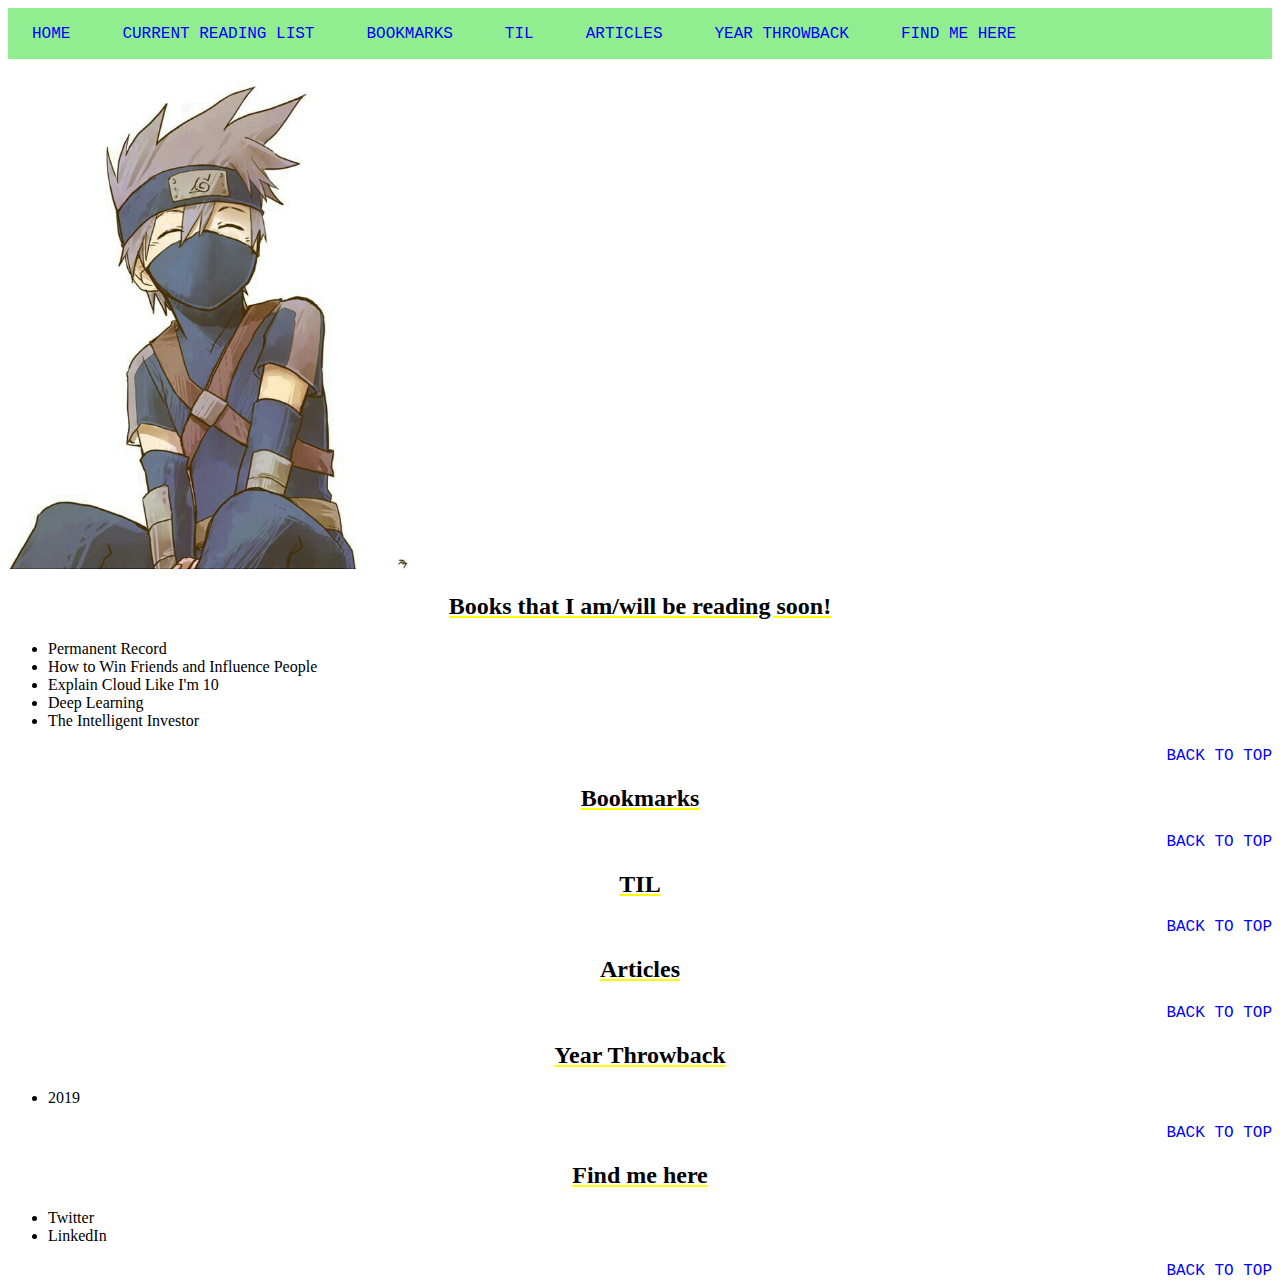
<file: index.html>
<!DOCTYPE html>

<html>
    <head>
        <title>Home</title>
        <link rel="stylesheet" href="css/main.css">
        <link rel="stylesheet" href="css/top_nav.css">
        <link rel="stylesheet" href="css/button.css">
        <link rel="shortcut icon" href="#">

        <script src="https://ajax.googleapis.com/ajax/libs/jquery/3.4.1/jquery.min.js"></script> 
        <script> 
            $(function(){
                $("#main-navbar").load("html/main_nav.html");
                $("#reading-list").load("html/reading_list.html");
                $("#bookmarks").load("html/bookmarks.html");
                $("#til").load("html/til.html");
                $("#articles").load("html/articles.html");
                $("#year-throwback").load("html/year_throwback.html");
                $("#find-me").load("html/find_me.html");
            });
        </script> 

    </head>

    <body>
        <!--Top nav bar-->
        <div class="topnav button" id="main-navbar"></div>
       
        
        <!-- Home -->
        <img src="images/kid_kakashi.jpg" alt="Happy Face" height="510" width="400">


        <!-- Reading list page-->
        <div class="section center-section" id="reading-list"></div>


        <!-- Bookmarks -->
        <div class="section center-section" id="bookmarks"></div>


        <!-- TIL -->
        <div class="section center-section" id="til"></div>


        <!-- Articles -->
        <div class="section center-section" id="articles"></div>


        <!-- Year throwback -->
        <div class="section center-section" id="year-throwback"></div>


        <!-- Find me here -->
        <div class="section center-section" id="find-me"></div>
    </body>
</html>
</file>
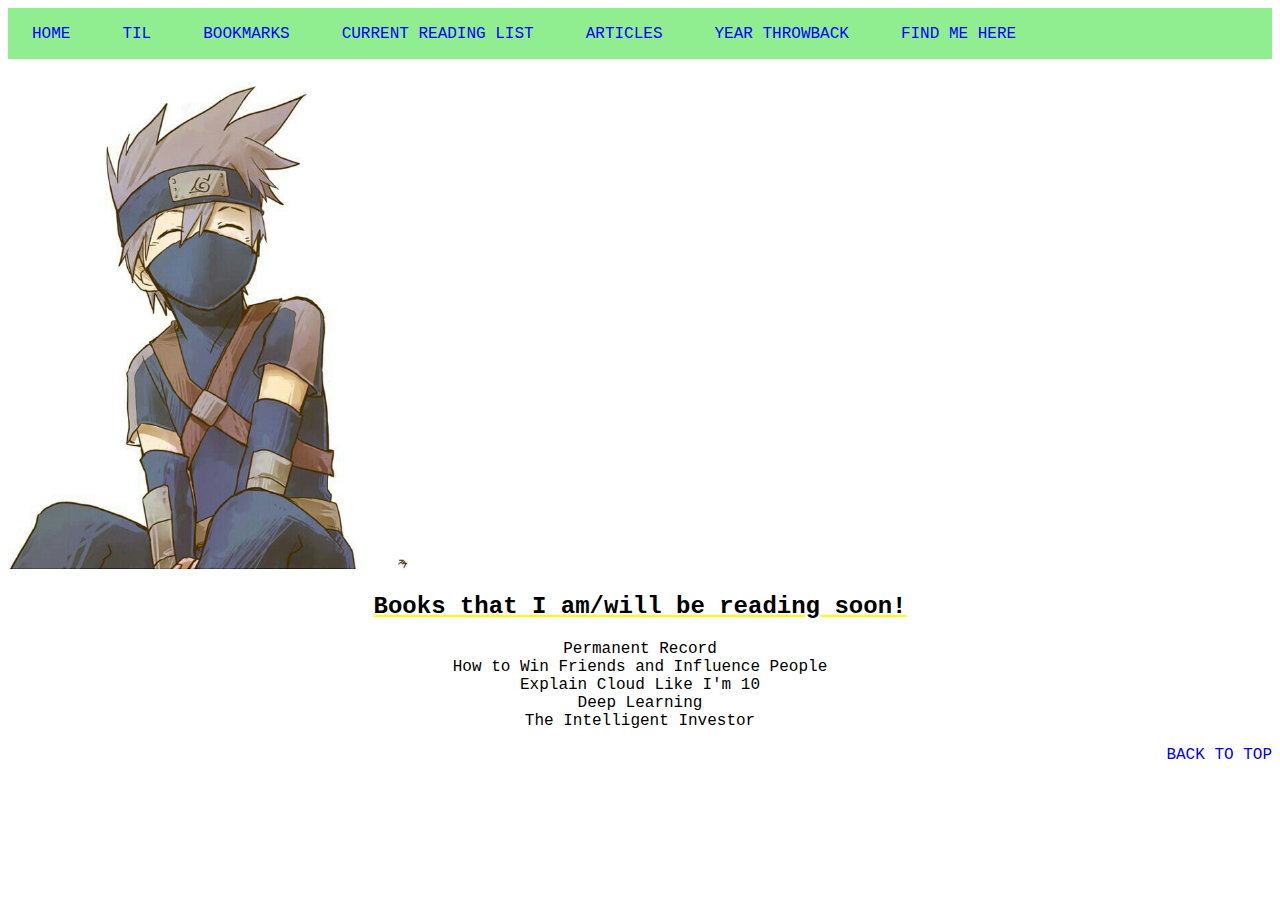
<file: main.html>
<!DOCTYPE html>

<html>
    <head>
        <title>Home</title>
        <link rel="stylesheet" href="main.css">
    </head>

    <body>
        <!--Top nav bar-->
        <div class="topnav" id="main-navbar">
            <ul>
                <a href="#Home">Home</a>
                <a href="#TIL">TIL</a>
                <a href="#Bookmarks">Bookmarks</a>
                <a href="#Current Reading List">Current Reading List</a>
                <a href="#Articles">Articles</a>
                <a href="#Year throwback">Year Throwback</a>
                <a href="#Find Me Here">Find Me Here</a>
            </ul>
        </div>
       
        
        
        <!-- Home -->
        <img src="images/kid_kakashi.jpg" alt="Happy Face" height="510" width="400">


        <!-- Reading list page-->
        <div class="current-reading-list">
            <div class="subject">
                <h2>Books that I am/will be reading soon!</h2>
            </div>
                <ul>
                    <li>Permanent Record</li>
                    <li>How to Win Friends and Influence People</li>
                    <li>Explain Cloud Like I'm 10</li>
                    <li>Deep Learning</li>
                    <li>The Intelligent Investor</li>
                </ul>
            <div class="back-to-top">
                <a href="#main-navbar">Back To Top</a>
            </div>
        </div>
    </body>
</html>
</file>
<file: css/main.css>
.current-reading-list {
    font-family: 'Courier New', Courier, monospace;
} 

.current-reading-list ul {
    list-style-type: none;
    padding: 0;
    text-align: center;
}

.subject {
    text-align: center;
    text-decoration: underline;
    text-decoration-color: yellow;
    text-decoration-style: solid;
}

.back-to-top {
    
    text-align: right;
}

.back-to-top a {
    text-decoration: none;
    text-transform: uppercase;
}
</file>
<file: css/top_nav.css>
.topnav {
    background-color: lightgreen;
    overflow: auto;
}

.topnav ul {
    padding: 0;
}

.topnav a {
    padding: 1em 1.5em;
}
</file>
<file: css/button.css>
.button a {
    text-decoration: none;
    text-transform: uppercase;
    font-family: 'Courier New', Courier, monospace;
    color: blue;
}

.button a:visited {
    text-decoration: none;
    color: blue;
}

.button a:hover {
    text-decoration: none;
    color: black;
    background-color: lightgray;    
}
</file>
<file: main.css>
.topnav {
    background-color: lightgreen;
    overflow: auto;
}

.topnav ul {
    padding: 0;
}

.topnav a {
    text-decoration: none;
    text-transform: uppercase;
    font-family: 'Courier New', Courier, monospace;
    padding: 1em 1.5em;
    color: blue;
}

.topnav a:visited {
    text-decoration: none;
    color: blue;
}

.topnav a:hover {
    text-decoration: none;
    color: black;
    background-color: lightgray;
}

.current-reading-list {
    font-family: 'Courier New', Courier, monospace;
} 

.current-reading-list ul {
    list-style-type: none;
    padding: 0;
    text-align: center;
}

.subject {
    text-align: center;
    text-decoration: underline;
    text-decoration-color: yellow;
    text-decoration-style: solid;
}

.back-to-top {
    text-align: right;
}

.back-to-top a {
    text-decoration: none;
    text-transform: uppercase;
}
</file>
